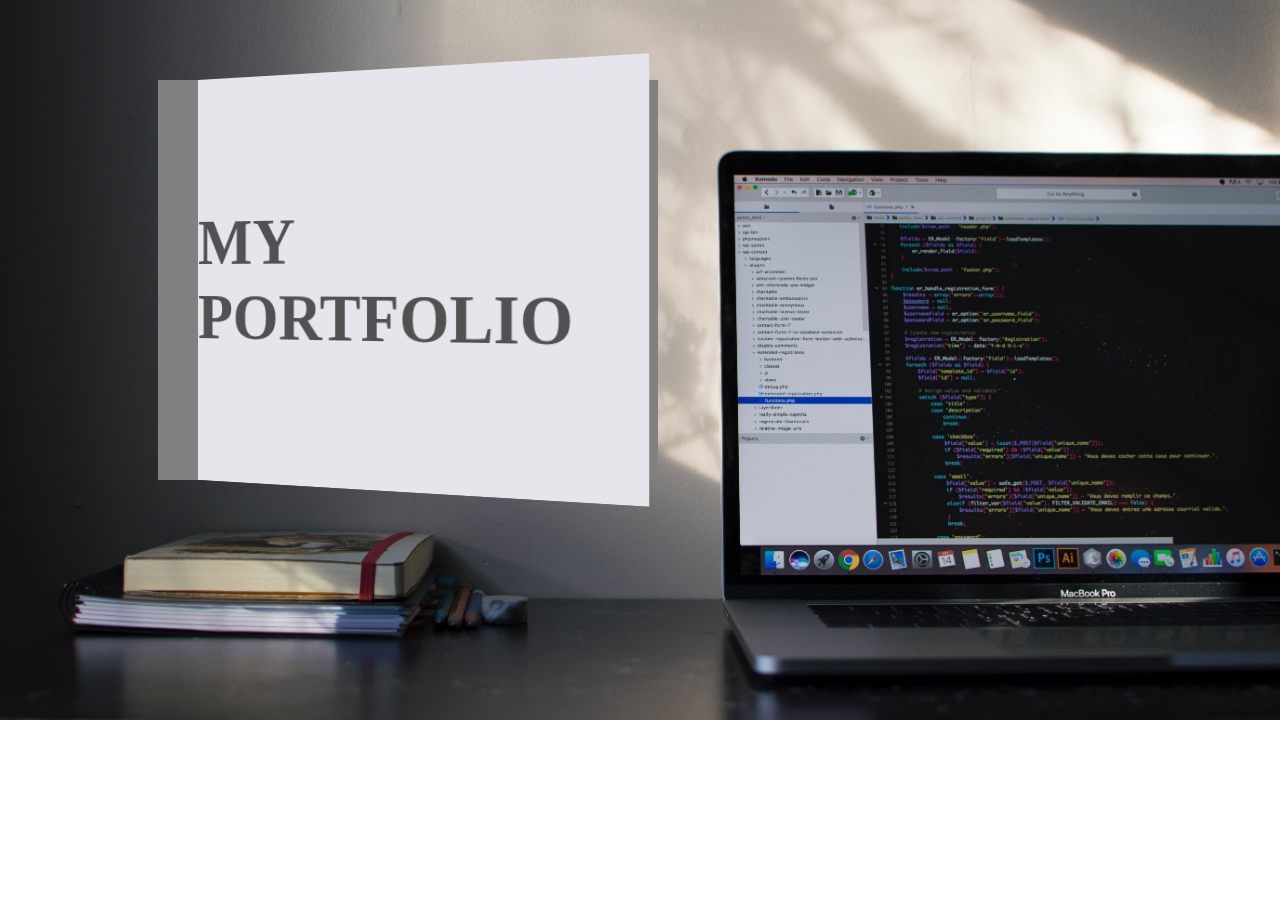
<file: index.html>
<!DOCTYPE html>
<html><head><meta http-equiv="Content-Type" content="text/html; charset=UTF-8"><meta name="robots" content="noindex">
<meta name="viewport" content="width=device-width">
<title>Sneha Portfolio</title>
<link rel="stylesheet" href="style.css">
<style>
body {
   background-image: url('emile-perron-xrVDYZRGdw4-unsplash.jpg');
   background-repeat: no-repeat;
   background-size:  cover;

   
   
 }
</style>
</head>
<body>

   <!-- book -->
	 <div class="book">
		<div class="content"> 
			<center>
                <a href="index.html">HOME</a><hr>
                <br>
                <a href="about.html">ABOUT</a><hr>
                <br>
                <a href="skill.html">SKILLS</a><hr>
                <br>
                <a href="education.html">EDUATION</a><hr>
                <br>
                <a href="contact.html">CONTACT</a><hr>
              </center>
		</div>
        <div id="logo">
            <center>
            
            
          </center>
          </div>
		<div class="cover"> 
			<figure class="front">
                <h1> MY PORTFOLIO</h1> </figure>
			<figure class="back">
            
         </figure>
		</div>
	</div>
   <!--/ book -->

</body>
</html>
</file>
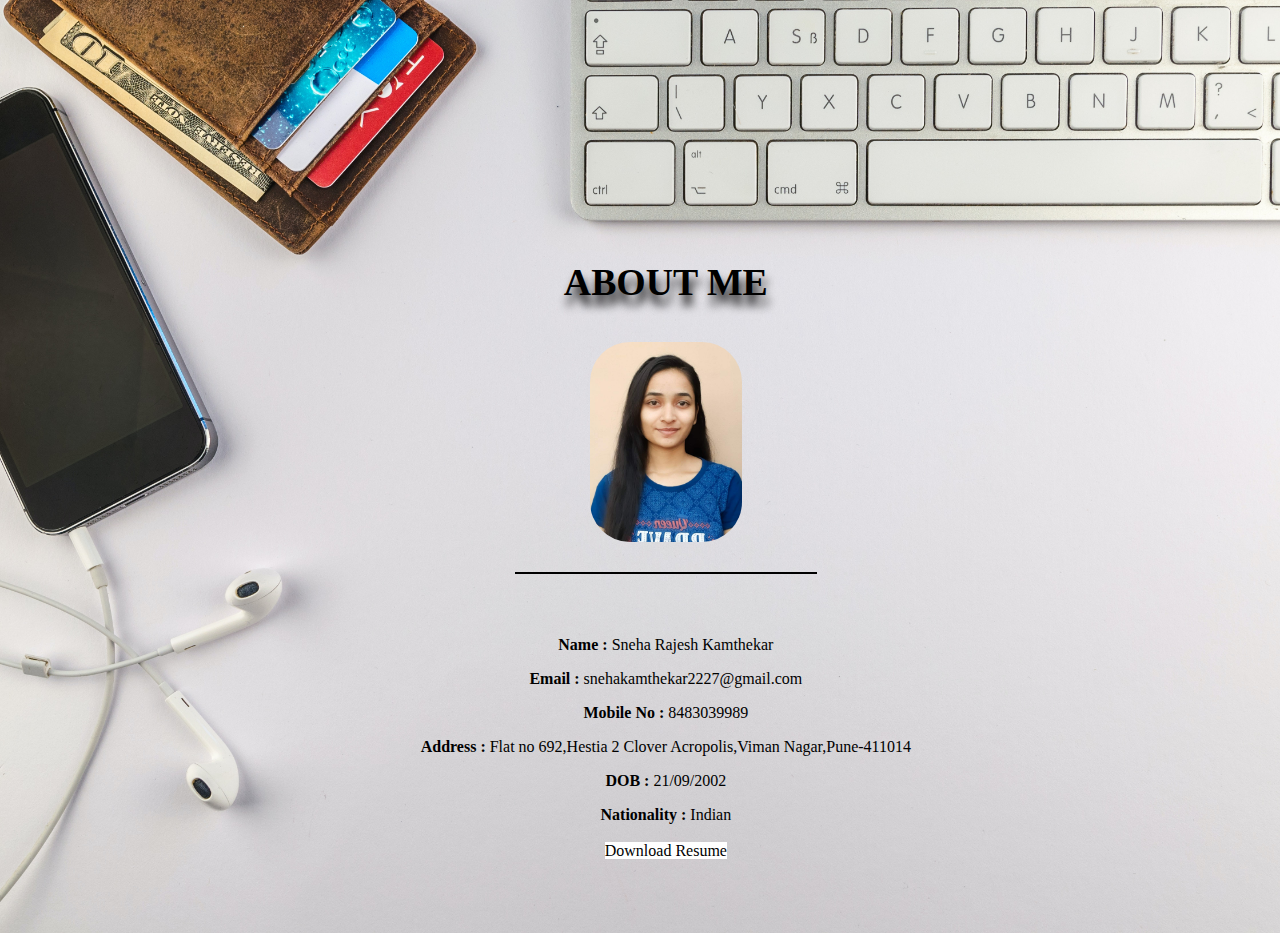
<file: about.html>
<!DOCTYPE html>
<html>
    <body>
        <head>
        <link rel="stylesheet" href="style.css">
        <style>
            body {
              background-image: url('pexels-lukas-1420702.jpg');
              background-repeat: no-repeat;
              background-size:  cover;
              
              
            }
            
            
            </style>
            
    </head>




<div id="about">
    <center><h3>ABOUT ME</h3></center>
    <div>
        <center>
        <img src="20211127_140817_compress30 (1).jpg" id="myimg" alt="myimg"><br><br>
        </center>
    </div>
    <hr id="headerline">
    <br><br><br>
    <div> 
       <center>
      <b>Name :</b>  Sneha Rajesh Kamthekar<hr>
      <b>Email :</b> snehakamthekar2227@gmail.com<hr>
      <b>Mobile No :</b> 8483039989<hr>
      <b>Address :</b> Flat no 692,Hestia 2 Clover Acropolis,Viman Nagar,Pune-411014<hr>
      <b>DOB :</b> 21/09/2002<hr>
      <b>Nationality :</b> Indian 
      <center>
        <br>
        
        <a href="Sneha's Resume (4).pdf" class="btn btn-default">Download Resume</a>
          
      </center>
    </center> 
       
    </div>
    
  </div>
</body>
  </html>
</file>
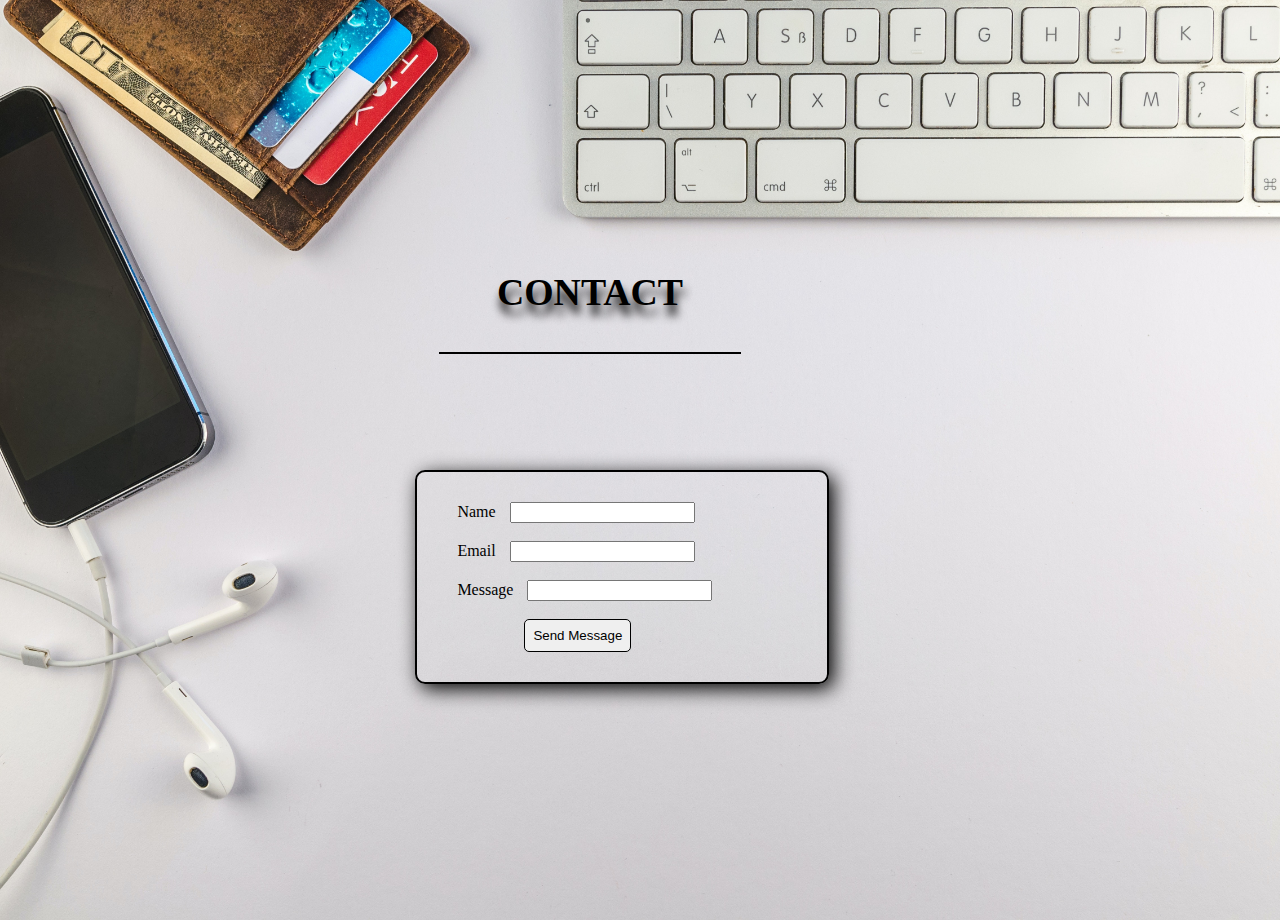
<file: contact.html>
<!DOCTYPE html>
<html>
    <body>
        <head>
        <link rel="stylesheet" href="style.css">
        <style>
            body {
              background-image: url('pexels-lukas-1420702.jpg');
              background-repeat: no-repeat;
              background-size:  cover;
              
              
            }
            
            </style>
            
    </head>




<div id="contact">
    <center><h3>CONTACT</h3></center>
    <hr id="headerline">
    <form>
      <div>
        <label>Name</label>
        <input type="text" name="Name" required>
      </div>
      <br>
      <div>
        <label>Email</label>
        <input type="text" name="Email" required>
      </div>
      <br>
      <div>
        <label>Message</label>
        <input type="text" name="Message" required>
      </div>
      <br>
      <button type="submit">Send Message</button>
      <div>
      
    
    </form>
  </div>
  
</div>
<center>
    
  </center>

</body>
</html>
</file>
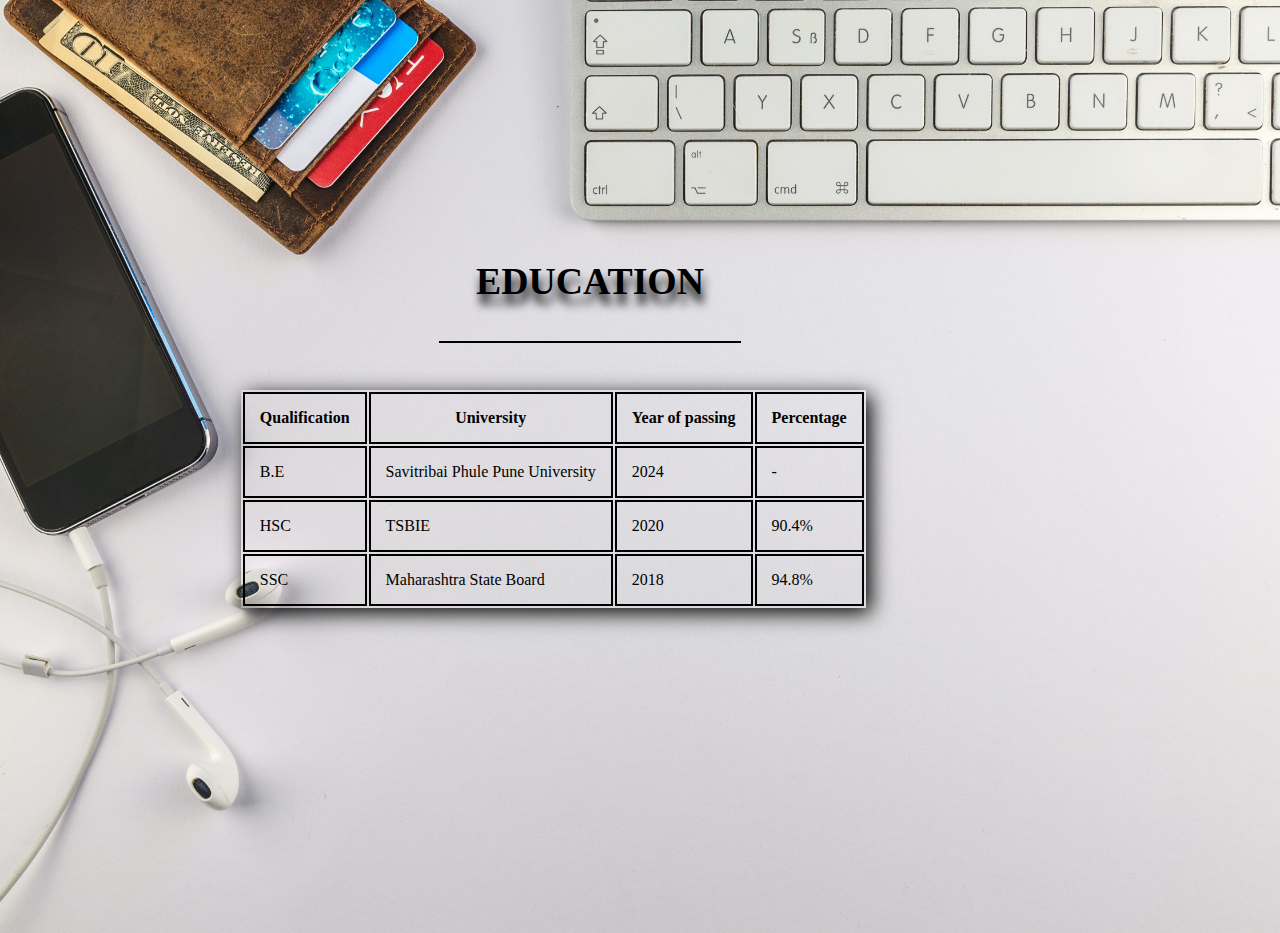
<file: education.html>
<!DOCTYPE html>
<html>
    <body>
        <head>
        <link rel="stylesheet" href="style.css">
        <style>
            body {
              background-image: url('pexels-lukas-1420702.jpg');
              background-repeat: no-repeat;
              background-size:  cover;
              
              
            }
            h3{
                margin-top: 13%;
            }
            
            </style>
            
    </head>
    <div id="education">
        <center><h3>EDUCATION</h3></center>
        <hr id="headerline">
        <table>
          <tr>
            <th>Qualification</th>
            <th>University</th>
            <th>Year of passing</th>
            <th>Percentage</th>
          </tr>
          <tr>
            <td>B.E</td>
            <td>Savitribai Phule Pune University</td>
            <td>2024</td>
            <td>-</td>
          </tr>
          <tr>
            <td>HSC</td>
            <td>TSBIE</td>
            <td>2020</td>
            <td>90.4%</td>
          </tr>
          <tr>
            <td>SSC</td>
            <td>Maharashtra State Board</td>
            <td>2018</td>
            <td>94.8%</td>
          </tr>
        </table>
      </div>
    </body>
</html>
</file>
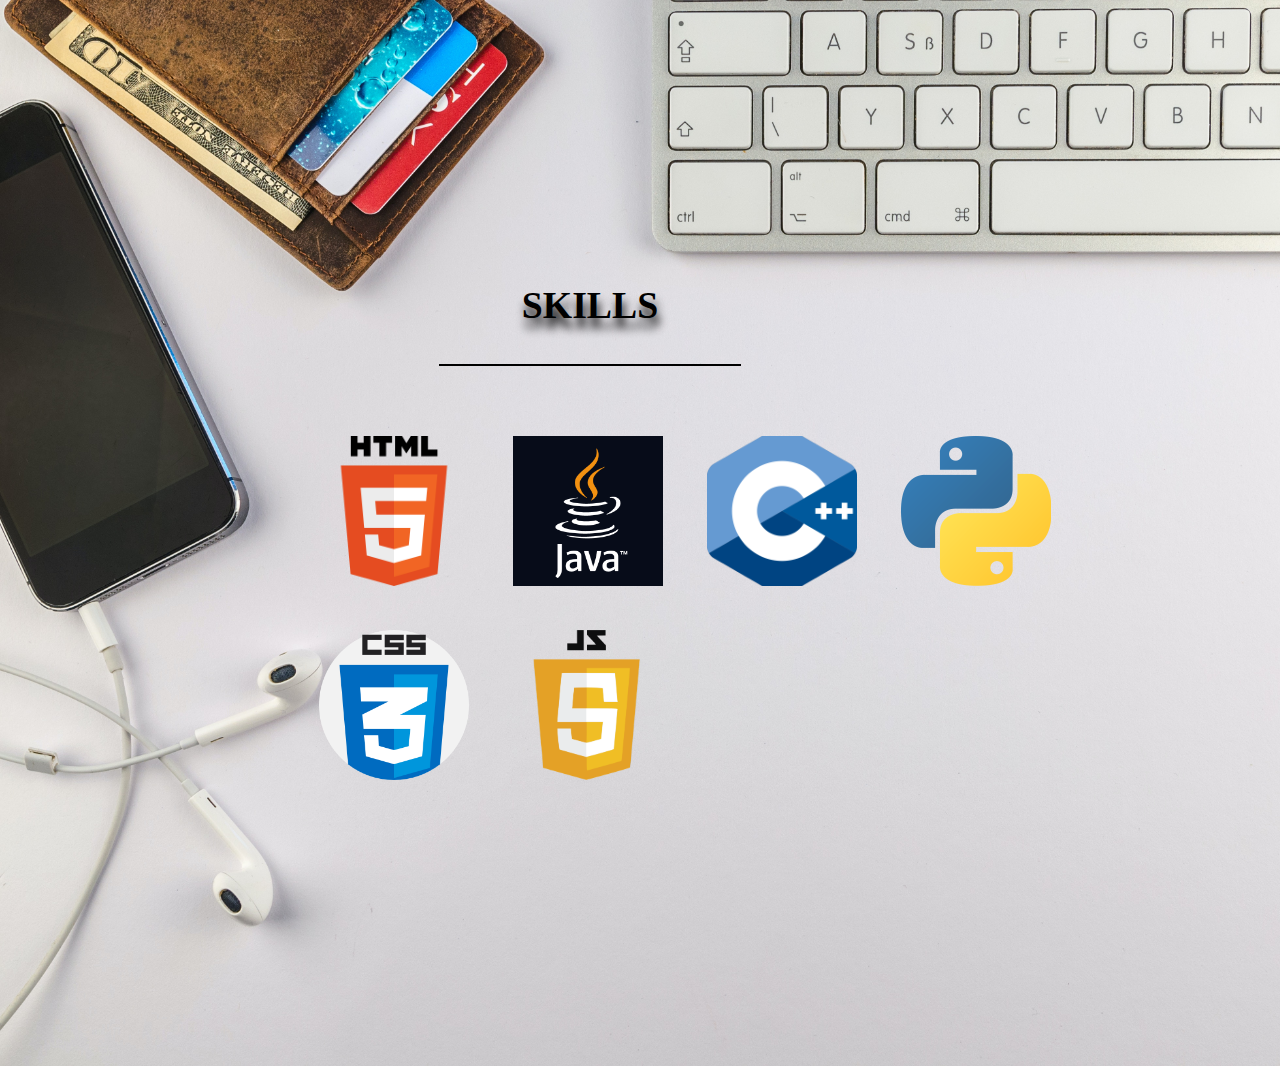
<file: skill.html>
<!DOCTYPE html>
<html>
    <body>
        <head>
        <link rel="stylesheet" href="style.css">
        <style>
            body {
              background-image: url('pexels-lukas-1420702.jpg');
              background-repeat: no-repeat;
              background-size:  cover;
              
              
            }
            
            </style>
            
    </head>
    <div id="skill">
        <center><h3>SKILLS</h3></center>
        <hr id="headerline">
        <div class="space">
          <img id="languages" src="html.png" alt="html">
          <img id="languages" src="java.png" alt="java">
          <img id="languages" src="C++.png" alt="c++">
          <img id="languages" src="python.png" alt="python">
    
          <img id="languages" src="css.png" alt="css">
          <img id="languages" src="JavaScript.png" alt="JavaScript">
          
          
          
        
        </div>
    </body>
</html>
</file>
<file: style.css>
a{
    color: white;
    text-decoration: none;
  }
  #logo{
    justify-content: space-between;
  }
.book {
    width: 500px;
    height:400px;
    background:#818181;
    margin-top: 80px;
    margin-left: 150px;
    perspective: 1300px;
    color:hsl(0, 1%, 32%);
    text-decoration-color: #000000;

  }
  .h1{
    text-decoration-style: solid;
    text-decoration-color: black;
  }

  .cover  {
    width: 450px;
    height: 400px;
    left:40px;
    position: relative;
    transform: rotateY(-20deg) ;
    transform-style:preserve-3d;
    transform-origin:left;
    transition: all .3s;
    
    
  }

  .book:hover .cover {
    transform: rotateY(-180deg) ;
  }

  figure {
    margin: 0;
    position: absolute;
    width: 100%;
    height: 100%;
    backface-visibility:hidden;
    font-size:32px;
    display:flex;
    align-items:center;
    justify-content:center;
    
  }

  .front  {
    background: rgb(229, 229, 235);
    text-decoration-color: #000000;


  }

  .back  {

    background: rgb(229, 229, 235);
    transform: rotateY(180deg);
  }

  .content {
    position: absolute;
    height: 100%;
    width: 100%;
    font-size:22px;
    left:5%;
    display:flex;
    align-items:center;
    justify-content:center;
  }
  #about{
    
    padding: 100px;
    padding-left: 22%;
    margin-left: -10%;

    height:717px;
  }
  h3{
    font-family:Georgia, 'Times New Roman', Times, serif;
    font-size: 1cm;
    text-shadow:2px 10px 10px;
    margin-top: 15%;
  }
  #headerline{
    width: 300px;
    border: 0.8px black;
    border-style:solid;
    text-decoration: underline;
    
  }
  hr{
    border: transparent;
   
  }
  .space{
    margin: 50px;
    margin-left: 25%;
  }
  #languages{
    width: auto;
    height: 150px;
    margin: 20px;
  }
  #skill{

    padding: 100px;
    padding-left: 22%;
    margin-left: -22%;
    height:850px;
  }
  #education{
    padding: 100px;
    padding-left: 22%;
    margin-left: -22%;
    height:717px;
  }
  table{
    margin: 20%;
    margin-top: 4%;
    width: fit-content;
    box-shadow: 5px 5px 20px ;
  }
  tr,th,td{
    border: 2px solid black;
    padding: 15px;
    
  }
  #contact{
    margin-top: -1%;
    padding: 100px;
    padding-left: 22%;
    margin-left: -22%;
    height:717px;
  }
  form{
    margin: 35%;
    margin-top: 10%;
    width: 350px;
    border: 2px solid black;
    padding: 30px;
    border-radius: 10px;
    box-shadow: 5px 5px 20px ;
  }
  label{
    width: 80px;
    padding: 10px;
  }
  button{
    margin-left: 77px;
    padding: 8px;
    border-radius: 5px;
    border: 1px solid black;
  }
  .btn.btn-default{
    background-color: white;
    color:black;
    border: #000000;
  }
  #headerline{
    width: 300px;
    border: 0.8px black;
    border-style:solid;

  }
  #myimg{
    width: auto;
    height: 200px;
    border-radius: 40px;
  }
</file>
